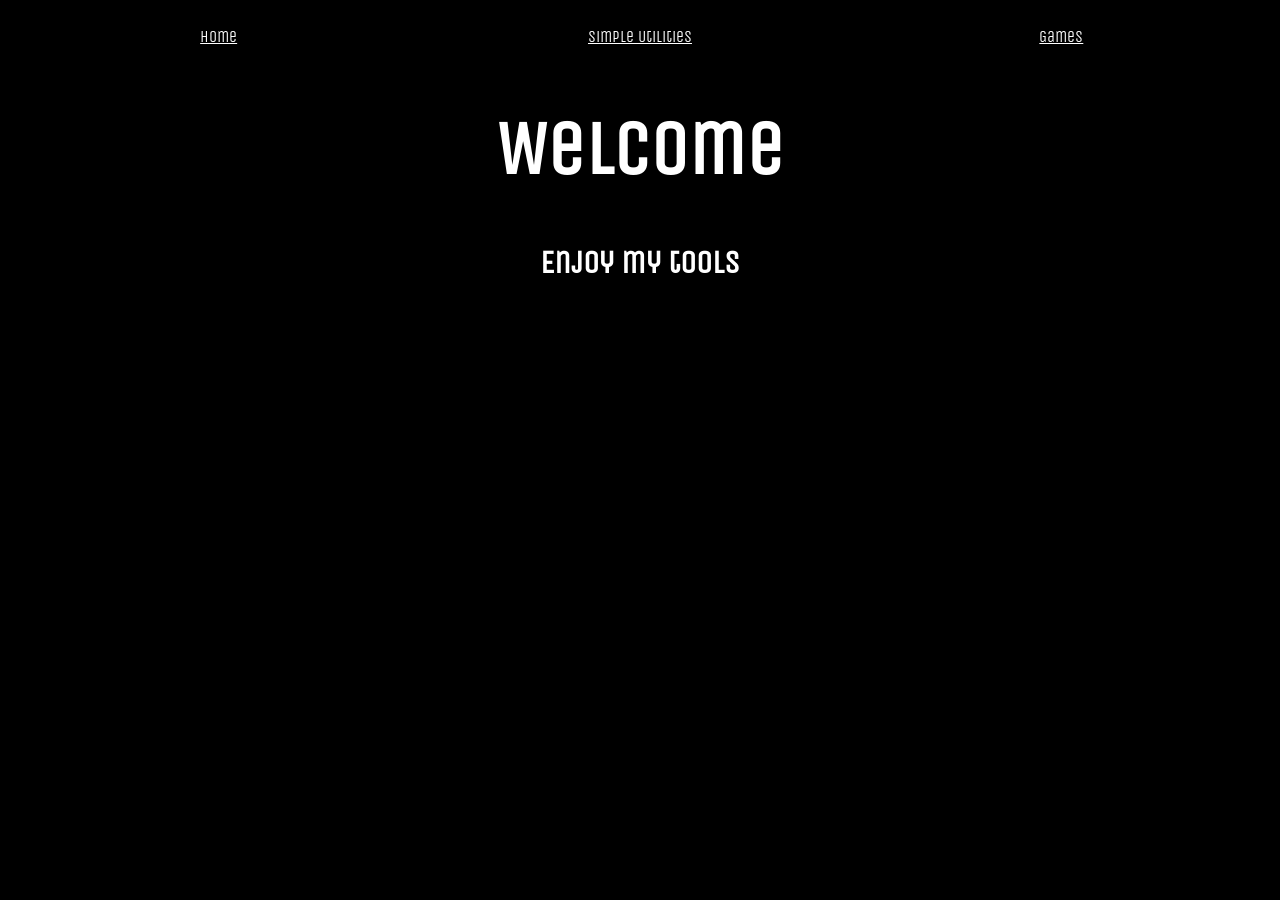
<file: HTML/index.html>
<!DOCTYPE html>

<head>
    <title>Home</title>
    <link rel="stylesheet" href="../CSS/global.css">
    <link rel="preconnect" href="https://fonts.googleapis.com">
    <link rel="preconnect" href="https://fonts.gstatic.com" crossorigin>
    <link href="https://fonts.googleapis.com/css2?family=Unica+One&display=swap" rel="stylesheet">
</head>

<body>
    <div id="navbar"></div>
    <main>
        <h1 id="mainTitle">Welcome</h1>
        <h1 class="lateFade">Enjoy my tools</h1>
    </main>
</body>

<script src="../JS/autoHead.js"></script>
</file>
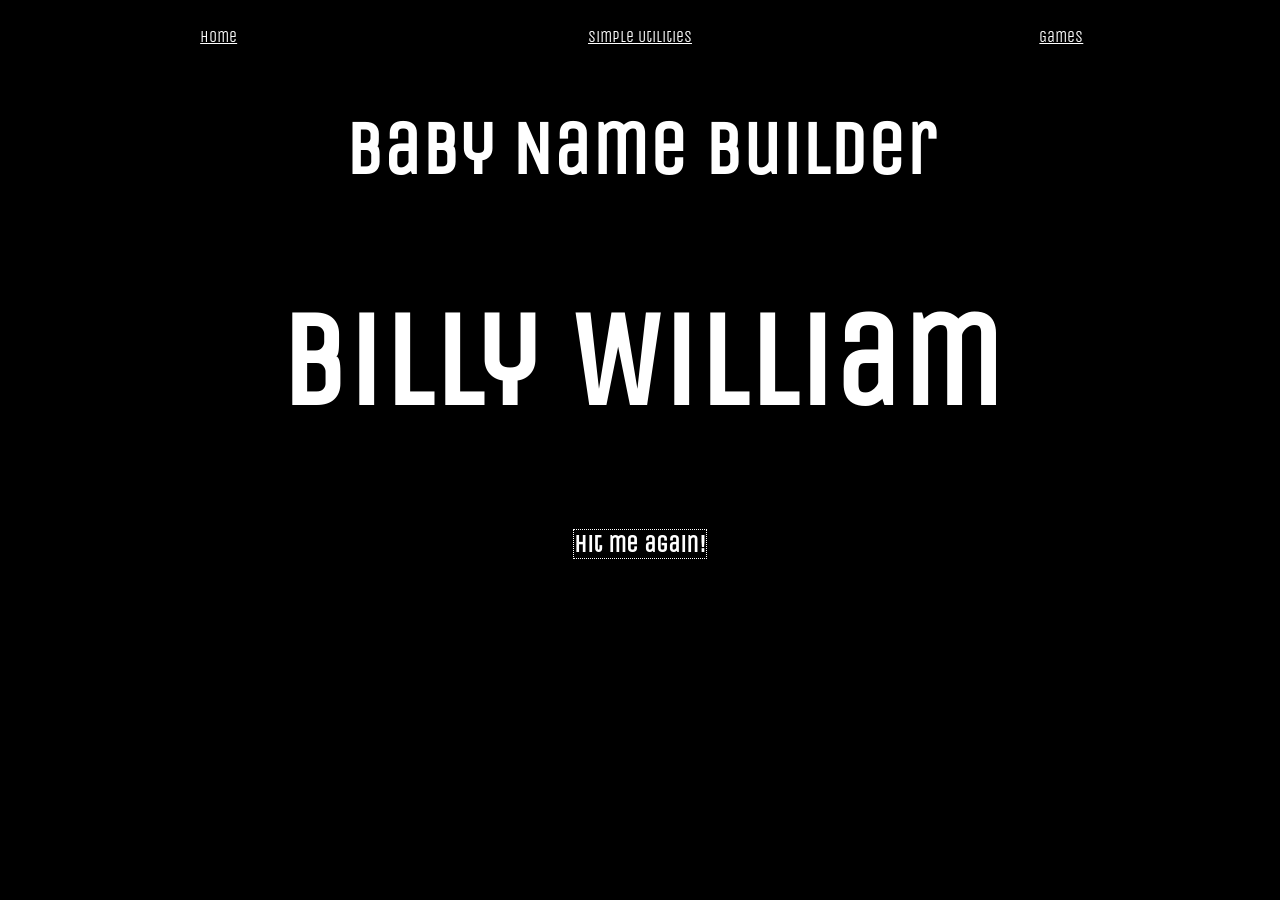
<file: HTML/baby.html>
<!DOCTYPE html>

<head>
    <title>Home</title>
    <link rel="stylesheet" href="../CSS/global.css">
    <link rel="preconnect" href="https://fonts.googleapis.com">
    <link rel="preconnect" href="https://fonts.gstatic.com" crossorigin>
    <link href="https://fonts.googleapis.com/css2?family=Unica+One&display=swap" rel="stylesheet">
</head>

<body>
    <div id="navbar"></div>
    <main>
        <h1 id="mainTitle">Baby Name Builder</h1>
        <h1 class="lateFade" id="name">Billy Numbnuts</h1>
        <h2 class="lateFade unselectable" id="babyOneMoreTime" onmousedown="syntheticName()">Hit me again!</h2>
    </main>
</body>

<script src="../JS/autoHead.js"></script>
<script>
    function syntheticName(){
        const fInt = Math.floor(Math.random() * first.length)
        const sInt = Math.floor(Math.random() * second.length)
        document.getElementById("name").textContent = `${first[fInt]} ${second[sInt]}`
    }
    first = ["Billy", "Joe", "Alistair", "William", "Daniel", "Sam", "Professor", "Mark", "Gertrude", "Garfunkel", "Ferkle", "Euan", "James", "Donald", "Bobgob", "Ronald"]
    second = ["Jamieson", "McBootlick", "William", "Numbnut", "Clingfilm", "Ballbasher", "Mk I", "Gastroid", "Revell", "Ventricle", "Meemod"]
    syntheticName()
</script>
</file>
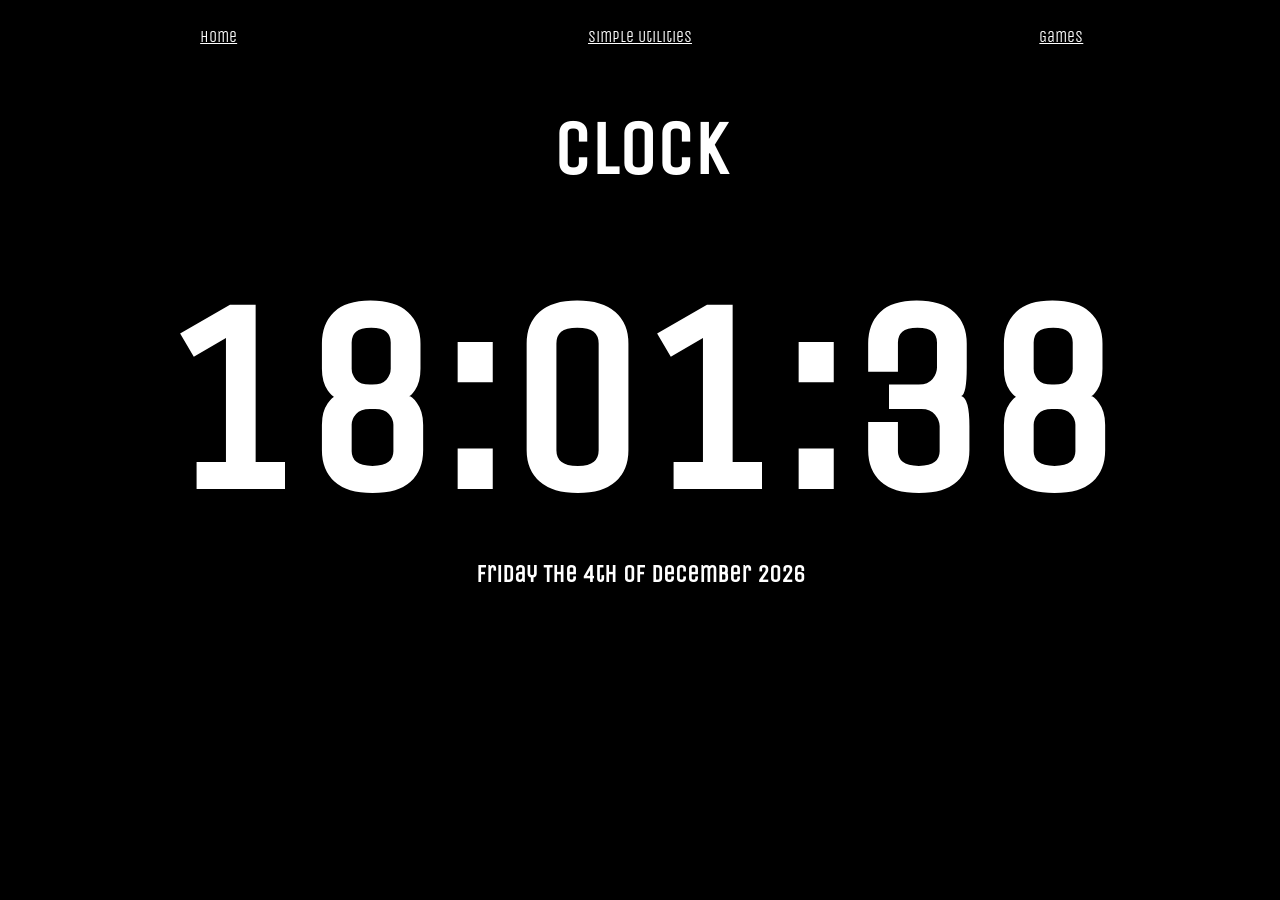
<file: HTML/clock.html>
<!DOCTYPE html>

<head>
    <title>Home</title>
    <link rel="stylesheet" href="../CSS/global.css">
    <link rel="preconnect" href="https://fonts.googleapis.com">
    <link rel="preconnect" href="https://fonts.gstatic.com" crossorigin>
    <link href="https://fonts.googleapis.com/css2?family=Unica+One&display=swap" rel="stylesheet">
</head>

<body>
    <div id="navbar"></div>
    <main>
        <h1 id="mainTitle">CLOCK</h1>
        <h1 class="lateFade" id="clock"></h1>
        <h2 class="lateFade" id="day"></h2>
    </main>
</body>

<script src="../JS/autoHead.js"></script>
<script>
    const munth = {
        0:"January",
        1:"February",
        2:"March",
        3:"April",
        4:"May",
        5:"June",
        6:"July",
        7:"August",
        8:"September",
        9:"October",
        10:"November",
        11:"December"
    }

    const day = {
        0:"Sunday",
        1:"Monday",
        2:"Tuesday",
        3:"Wednesday",
        4:"Thursday",
        5:"Friday",
        6:"Saturday"
    }

    const numSuf = {
        "1":"st",
        "2":"nd",
        "3":"rd",
    }

    const wait = (ms) => new Promise((resolve) => setTimeout(resolve, ms));
    async function timeOut() {
        while (true) {
            timeNow = new Date()
            let suffix = (numSuf[String(timeNow.getDate()).substr(String(timeNow.getDate()).length - 1)] !== undefined) ? numSuf[String(timeNow.getDate()).substr(String(timeNow.getDate()).length - 1)] : "th"
            document.getElementById("clock").textContent = `${String(timeNow.getHours()).padStart(2,0)}:${String(timeNow.getMinutes()).padStart(2,0)}:${String(timeNow.getSeconds()).padStart(2,0)}`
            document.getElementById("day").textContent = `${day[timeNow.getDay()]} The ${timeNow.getDate()}${suffix} OF ${munth[timeNow.getMonth()]} ${timeNow.getFullYear()}`
            await wait(1)
        }
    }
    timeOut()
</script>
</file>
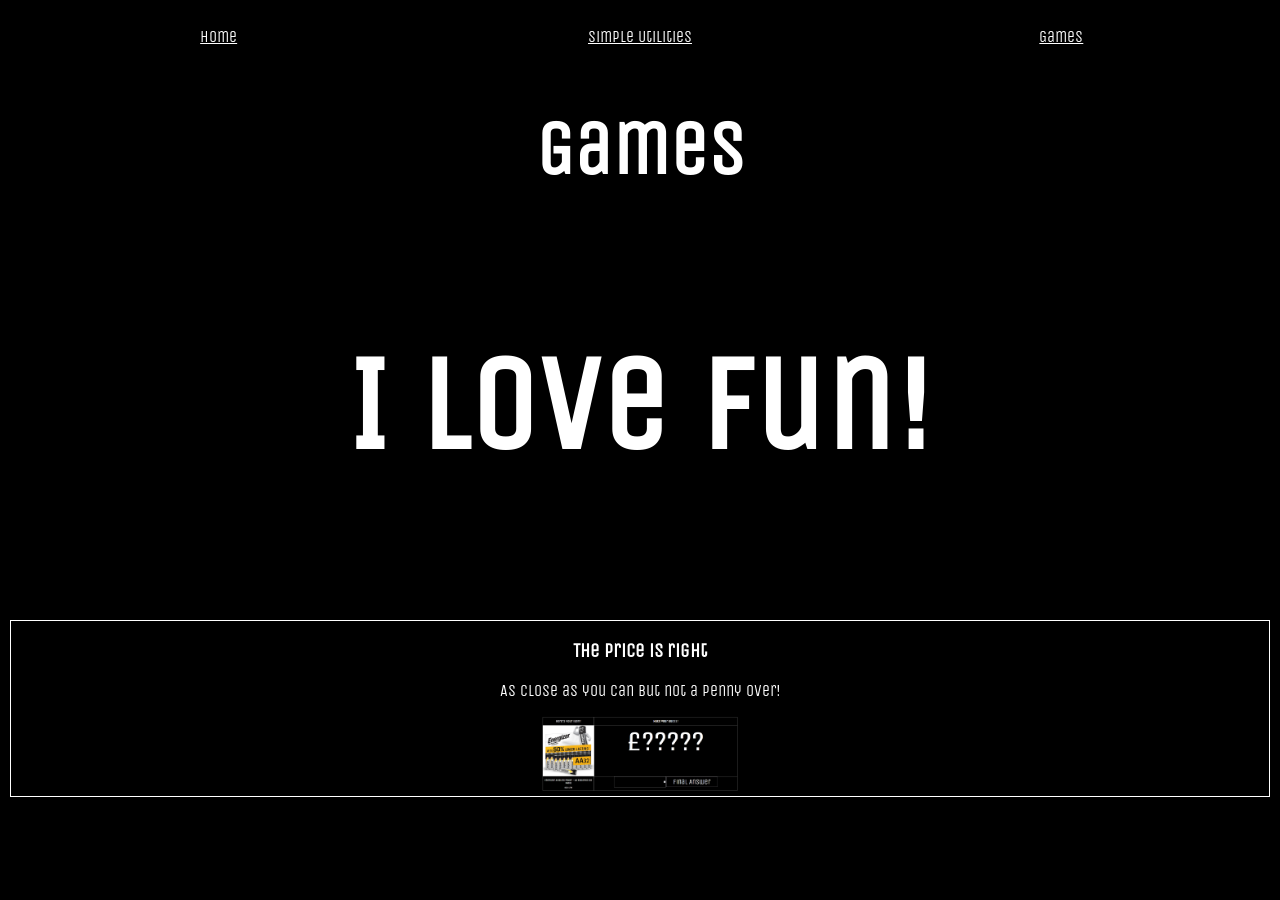
<file: HTML/games.html>
<!DOCTYPE html>

<head>
    <title>Home</title>
    <link rel="stylesheet" href="../CSS/global.css">
    <link rel="stylesheet" href="../CSS/simple.css">
    <link rel="preconnect" href="https://fonts.googleapis.com">
    <link rel="preconnect" href="https://fonts.gstatic.com" crossorigin>
    <link href="https://fonts.googleapis.com/css2?family=Unica+One&display=swap" rel="stylesheet">
</head>

<body>
    <div id="navbar"></div>
    <main>
        <h1 id="mainTitle">Games</h1>
        <h3 class="lateFade" id="fun">I love fun!</h3>
        <table class="lateFade" id="mainTable">
        </table>
    </main>
</body>

<script src="../JS/autoHead.js"></script>

<script>
    async function loadTabularData() {
        const resp = await fetch("../DATA/gameTable.json")
        return await resp.json()
    }
    async function writeTable(){
        console.log("Running")
        const data = await loadTabularData()
        let out = "<tr>"
        data.forEach((element, index) => {
            out += `<td class="linkCube"><a href="${element.path}">`
            out += `<h3 class="utilTitle">${element.name}</h3><p class="utilDesc">${element.description}</p><img class="utilImg" src="../MEDIA/${element.image}">`
            out += "</a></td>"
            if ((index + 1 ) % 4 == 0) {out += "</tr><tr>"}
        });
        out += "</tr>"
        document.getElementById("mainTable").innerHTML = out
    }
    writeTable()
</script>
</file>
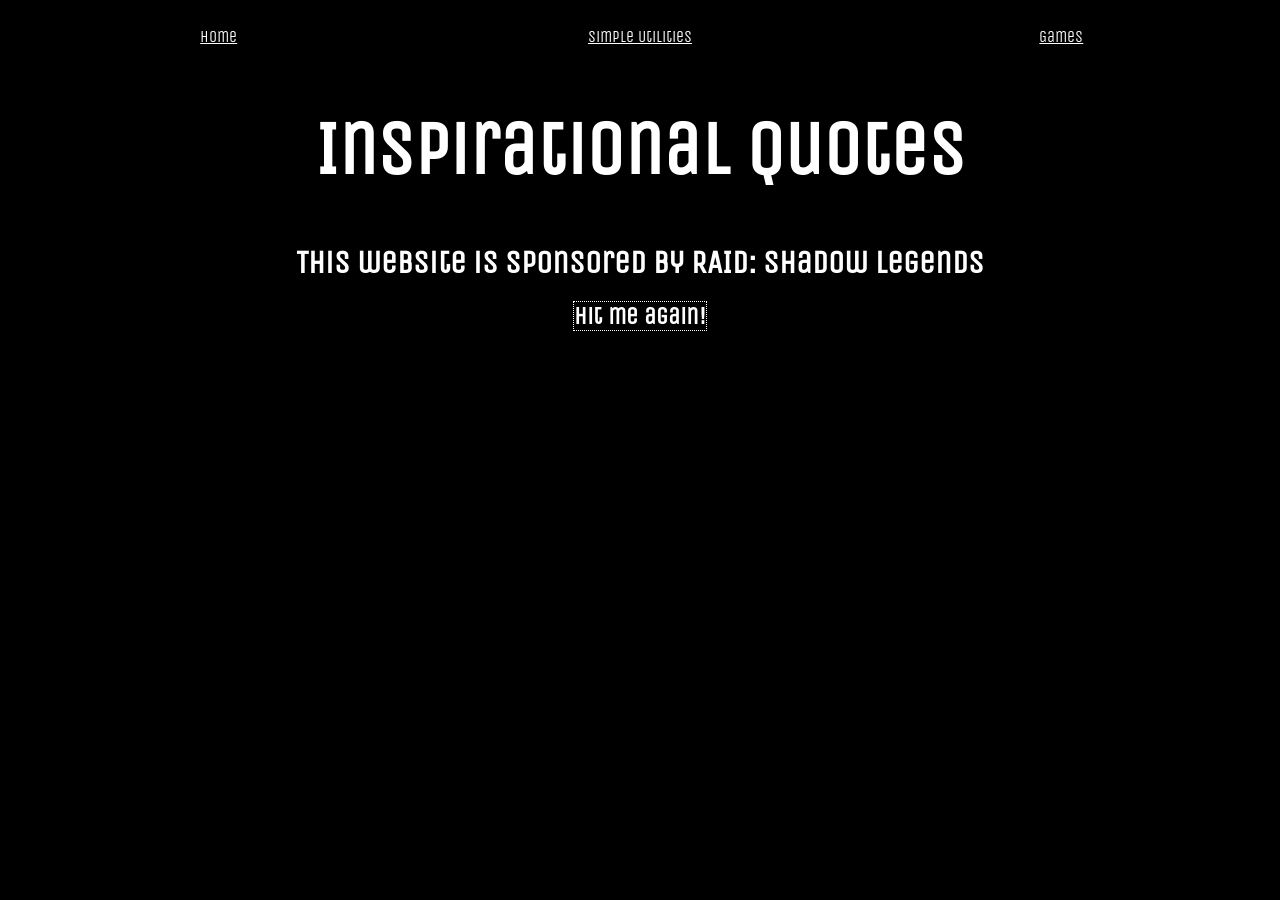
<file: HTML/inspire.html>
<!DOCTYPE html>

<head>
    <title>Home</title>
    <link rel="stylesheet" href="../CSS/global.css">
    <link rel="preconnect" href="https://fonts.googleapis.com">
    <link rel="preconnect" href="https://fonts.gstatic.com" crossorigin>
    <link href="https://fonts.googleapis.com/css2?family=Unica+One&display=swap" rel="stylesheet">
</head>

<body>
    <div id="navbar"></div>
    <main>
        <h1 id="mainTitle">Inspirational Quotes</h1>
        <h1 class="lateFade" id="inspired"></h1>
        <h2 class="lateFade unselectable" id="babyOneMoreTime" onmousedown="writeFunQuote()">Hit me again!</h2>
        <h2 class="unselectable" id="feelIt" onmousedown="fuckingIdiot()">Hit me againI</h2>
    </main>
</body>

<script src="../JS/autoHead.js"></script>

<script>
    function writeFunQuote(fudge = 0){
        
        const butt = document.getElementById("inspired")
        const indx = (fudge === 0) ? Math.floor(Math.random() * data.length) : fudge
        butt.innerHTML = data[indx];
        console.log(indx)
        if (indx == 20){
            document.getElementById("feelIt").style.display = "inline";
        } 
        else {
            document.getElementById("feelIt").style.display = "none";
        }
    }

    async function getData() {
        data = await (await fetch("../DATA/quotes.json")).json()
        writeFunQuote();
    }

    function goodLad(){
        document.getElementsByTagName("body")[0].style.backgroundColor = "black";
        document.getElementById("inspired").innerHTML = "Good Lad";
        document.getElementById("babyOneMoreTime").innerHTML = "Hit me again!";
        document.getElementById("babyOneMoreTime").style.backgroundColor = "";
        document.getElementById("babyOneMoreTime").setAttribute("onmousedown", "writeFunQuote()");
    }

    function fuckingIdiot(){
        document.getElementsByTagName("body")[0].style.backgroundColor = "red";
        document.getElementById("inspired").innerHTML = "FOOL Now Poop";
        document.getElementById("babyOneMoreTime").innerHTML = "Poop";
        document.getElementById("babyOneMoreTime").style.backgroundColor = "brown";
        document.getElementById("babyOneMoreTime").setAttribute("onmousedown", "goodLad()");
        document.getElementById("feelIt").style.display = "none";
    }
    let data;
    getData()
</script>
</file>
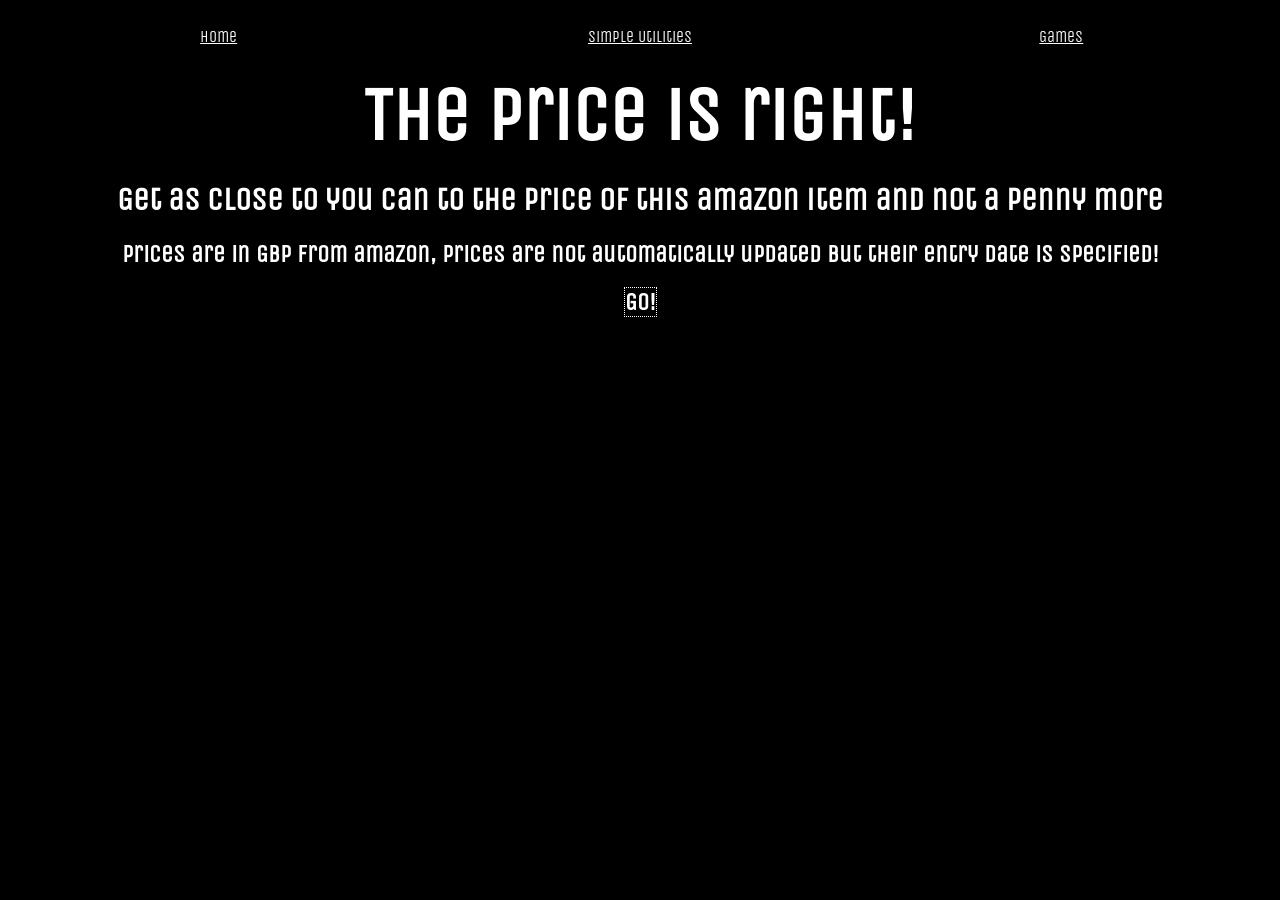
<file: HTML/price.html>
<!DOCTYPE html>

<head>
    <title>Home</title>
    <link rel="stylesheet" href="../CSS/global.css">
    <link rel="stylesheet" href="../CSS/price.css">
    <link rel="preconnect" href="https://fonts.googleapis.com">
    <link rel="preconnect" href="https://fonts.gstatic.com" crossorigin>
    <link href="https://fonts.googleapis.com/css2?family=Unica+One&display=swap" rel="stylesheet">
</head>

<body>
    <div id="navbar"></div>
    <main>
        <div id="priceHome">
            <h1 id="mainTitle">The price is right!</h1>
            <h1 class="lateFade">Get as close to you can to the price of this amazon item and not a penny more</h1>
            <h2 class="lateFade">Prices are in GBP from amazon, prices are not automatically updated but their entry date is specified!</h2>
            <h2 class="lateFade unselectable" id="babyOneMoreTime" onmousedown="go()">GO!</h2>
        </div>
        <div id="game">
            <div id="itemSect">
                <h1>Here's your item!</h1>
                <img id="itemImg" src="">
                <h2 id="itemName">Item Name</h2>
                <h3 id="upload">Upload date</h3>
            </div>
            <div id="chart">
                <h1 id="maker">Make your guess!</h1>
                <div id="price">
                    <h1 id="priceTxt">£?????</h1>
                    <h1 id="determine">You were OVER</h1>
                </div>
                <form id="gameForm">
                    <input type="number" id="in" min="0" step="0.01" name="guess" required>
                    <button type="submit" id="finalAns">Final Answer</button>
                </form>
                <h1 id="guessDisplay">£100.00</h1>
            </div>
        </div>
    </main>
</body>

<script src="../JS/autoHead.js"></script>

<script>
    function go() {
        document.getElementById("priceHome").style.display = "none";
        document.getElementById("game").style.display = "flex";
    }

    function increment(target) {
        return new Promise(resolve => {
            const element = document.getElementById("priceTxt");
            const startValue = 0;
            const duration = 3000;
            const startTime = performance.now();

            function update(now) {
                const progress = Math.min((now - startTime) / duration, 1);

                element.textContent = "£"+(startValue + (target - startValue) * progress).toFixed(2);

                if (progress < 1) {
                    requestAnimationFrame(update);
                } else {
                    element.textContent = "£"+target.toFixed(2);
                    resolve();
                }
            }

            requestAnimationFrame(update);
        });
    }

    document.getElementById("gameForm").addEventListener("submit", async function(event) {
        event.preventDefault();
        val = Number(new FormData(this).get("guess"));
        document.getElementById("gameForm").style.display = "none"
        document.getElementById("guessDisplay").textContent = "£"+val
        document.getElementById("guessDisplay").style.display = "block"
        await increment(price);
        determine = document.getElementById("determine");
        determine.style.display = "block";

        if (val > price) {
            determine.innerHTML = "<span id='over'>You were OVER. You got 0 points and should be ashamed</span>";
            points += 0
        }
        else if (val == price) {
            determine.innerHTML = "<span id='under'>RIGHT ON THE MONEY!!! Congrats and you gain 100 points</span>";
            points += 100
        }
        else {
            pts = Math.floor((val/price)*100)
            determine.innerHTML = `<span id='under'>Decent guess: You gain ${pts} points</span>`;
            points += pts
        }
        document.getElementById("maker").textContent = "You have "+points+" points! Click here for your next item"
        document.getElementById("maker").setAttribute("onclick", "setupAndRecreate()")
    });

    function setupAndRecreate(){
        document.getElementById("gameForm").style.display = "block"
        document.getElementById("guessDisplay").style.display = "none"
        document.getElementById("maker").textContent = "Make your guess"
        document.getElementById("maker").setAttribute("onclick", "")
        document.getElementById("priceTxt").textContent = "£?????"
        document.getElementById("gameForm").reset()
        document.getElementById("determine").style.display = "none"
        if (data.length == 0){
            alert("It seems that there is no more unique items left! Sorry, you may now see repeated items")
            getDataFile()
        }
        else{buildGame()}
    }

    async function getDataFile() {
        data = await (await fetch("../DATA/prices.json")).json();
        buildGame();
    }

    function buildGame() {
        indx = Math.floor(Math.random() * data.length);
        item = data[indx];
        document.getElementById("itemName").innerHTML = item.title;
        price = item.price;
        document.getElementById("itemImg").src = item.image;
        document.getElementById("upload").innerHTML = item.date;

        data.splice(indx, 1);
    }

    let price;
    let data;
    let points = 0;
    getDataFile();
</script>
</file>
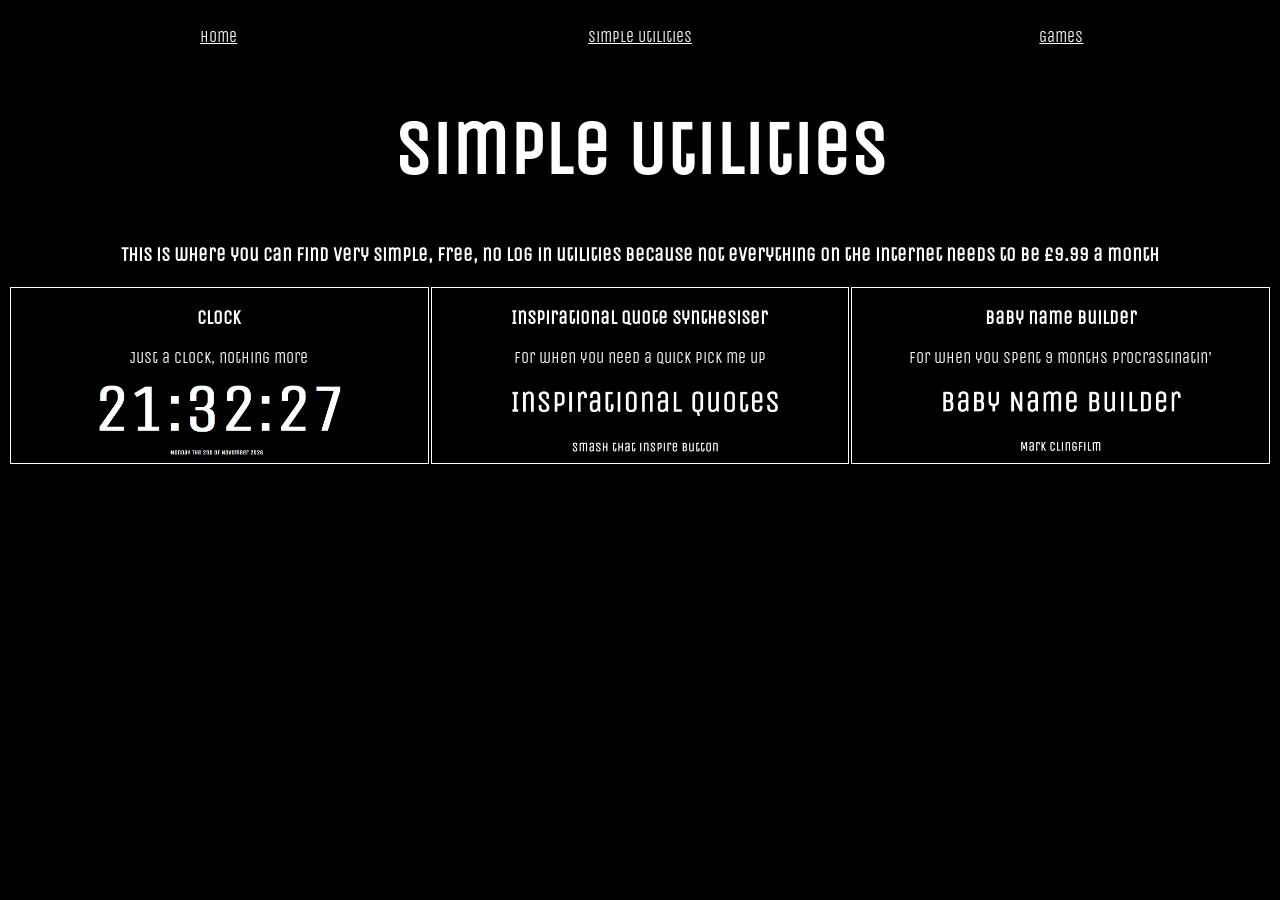
<file: HTML/simple.html>
<!DOCTYPE html>

<head>
    <title>Home</title>
    <link rel="stylesheet" href="../CSS/global.css">
    <link rel="stylesheet" href="../CSS/simple.css">
    <link rel="preconnect" href="https://fonts.googleapis.com">
    <link rel="preconnect" href="https://fonts.gstatic.com" crossorigin>
    <link href="https://fonts.googleapis.com/css2?family=Unica+One&display=swap" rel="stylesheet">
</head>

<body>
    <div id="navbar"></div>
    <main>
        <h1 id="mainTitle">Simple Utilities</h1>
        <h3 class="lateFade">This is where you can find very simple, free, no log in utilities because not everything on the internet needs to be £9.99 a month</h3>
        <table class="lateFade" id="mainTable">
        </table>
    </main>
</body>

<script src="../JS/autoHead.js"></script>

<script>
    async function loadTabularData() {
        const resp = await fetch("../DATA/simpleTable.json")
        return await resp.json()
    }
    async function writeTable(){
        console.log("Running")
        const data = await loadTabularData()
        let out = "<tr>"
        data.forEach((element, index) => {
            out += `<td class="linkCube"><a href="${element.path}">`
            out += `<h3 class="utilTitle">${element.name}</h3><p class="utilDesc">${element.description}</p><img class="utilImg" src="../MEDIA/${element.image}">`
            out += "</a></td>"
            if ((index + 1 ) % 4 == 0) {out += "</tr><tr>"}
        });
        out += "</tr>"
        document.getElementById("mainTable").innerHTML = out
    }
    writeTable()
</script>
</file>
<file: CSS/global.css>
body {
    background-color: black;
}

* {color: white; text-align: center; font-family: "Unica One";}

#mainTitle {
    display: block; 
    text-align: center; 
    font-size: 56pt;
    animation-name: fadeMain;
    animation-duration: 1.5s;
    animation-timing-function: ease-in;
}

.lateFade {
    animation-name: fadeMain;
    animation-duration: 1s;
    animation-delay: 0.5s;
    animation-timing-function: ease-in;
    opacity: 0;
    filter: blur(10px);
    animation-fill-mode: forwards;
}

@keyframes fadeMain {
    from {opacity: 0; filter: blur(10px);}
    to {opacity: 1; filter: blur(0px);}
}

nav ul {
    display: flex;
    width: 100%;
    padding: 0;
    list-style: none;
}

nav ul > div {
    flex: 1;
    position: relative;
}

nav ul div li{
    height: 40px;
    display: flex;
    align-items: center;
    justify-content: center;
}

.navItem:hover:not(:has(div:hover)) {
    background-color: #3b3d3b;
}

#clock {font-size: 200pt; margin: 0;}

#day {margin: 0;}

#babyOneMoreTime, #feelIt {
    border: white 1px dotted;
    display: inline;
}

.unselectable {
    -webkit-touch-callout: none;
    -webkit-user-select: none;
    -khtml-user-select: none;
    -moz-user-select: none;
    -ms-user-select: none;
    user-select: none;
}

#feelIt {
    display: none;
}

#passport {
    color:blue;
}

#bigText {
    animation-name: bigTxt;
    animation-duration: 1s;
    animation-fill-mode: forwards;
}

@keyframes bigTxt {
    from {font-size: small;}
    to {font-size: 75pt;}
}

#name {
    font-size: 100pt;
}
#fun {font-size: 100pt;}
</file>
<file: CSS/simple.css>
table tr td {
    width: 25%;
    height: 100px;
    border: 1px white solid;
}
table, table tr {
    width: 100%;
}

td a {
    display: block;
    width: 100%;
}
.linkCube a {text-decoration: none;}
.utilImg {height: 75px;}
</file>
<file: CSS/price.css>
#game {
    display: none;
    flex-wrap: wrap;
    height: 100%;
}

#itemImg {
    width: 500px;
    height: 500px;
}

#itemSect {
    border: 1px white solid;
    width: 500px;
}

#mainTitle {margin: 0; width: 100%;}

#chart {
    border: 1px white solid;
    flex: 1;
}

#price {
    border-top: 1px white solid;
    border-bottom: 1px white solid;
    height: 500px;
}

#priceTxt {
    font-size: 200pt;
    vertical-align: middle;
    margin: 0;
    text-align: center;
}

form >input, form > button {
    width: 500px;
    height: 100px;
    background-color: black;
    font-size: 50pt;
}

#determine {
    font-size: 75pt;
    display: none;
}

#over {
    color: red;
    font-size: 40pt;
}

#under {
    color: greenyellow;
    font-size: 40pt;
}

#guessDisplay {
    display: none;
    font-size: 70pt;
    margin: 0;
}

#info {
    width: 100%;
    border: 1px white solid;
    flex: 1;
}
</file>
